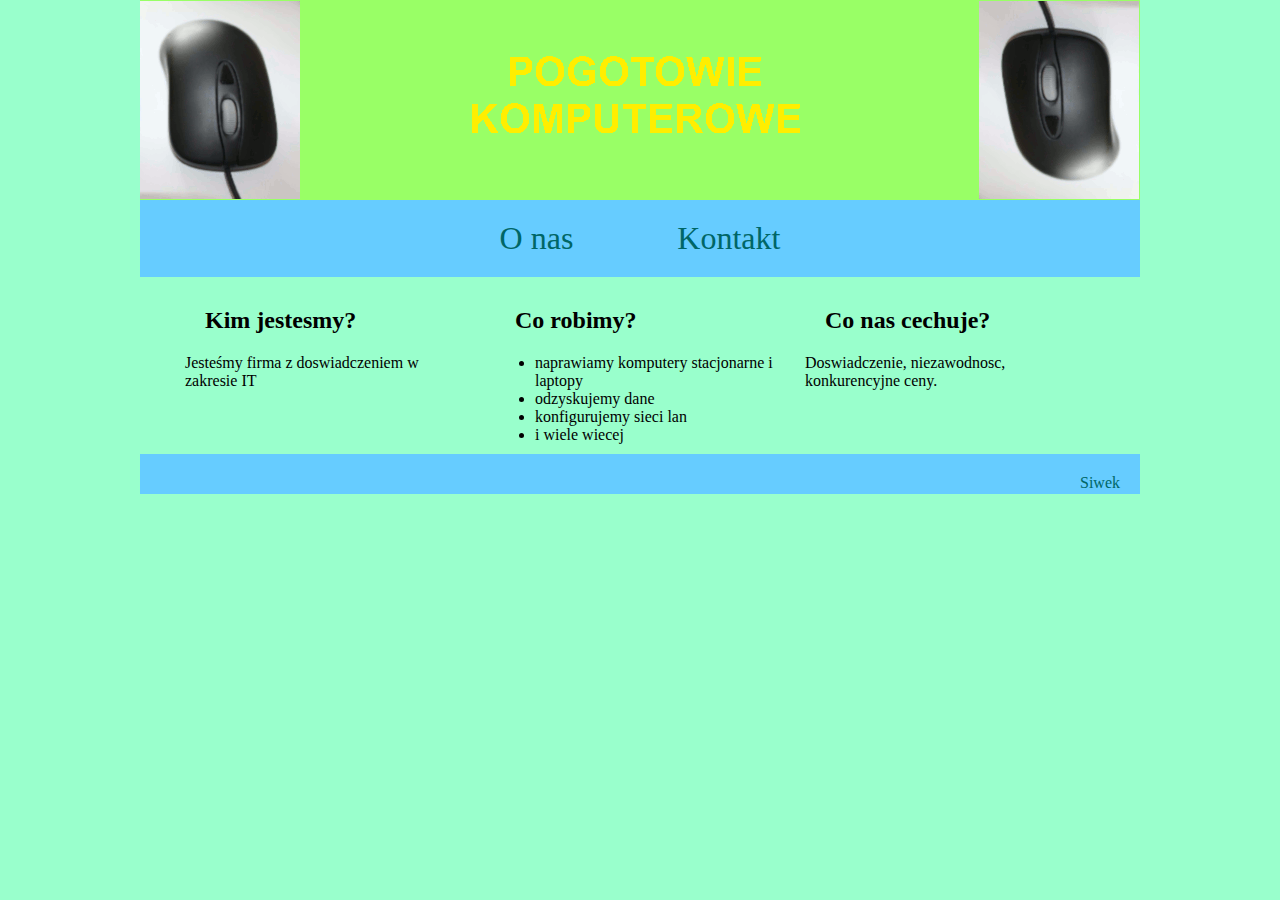
<file: index.html>
<!DOCTYPE html>
<html lang="en">
<head>
    <meta charset="UTF-8">
    <meta name="viewport" content="width=device-width, initial-scale=1.0">
    <title>Pogotowie komputerowe</title>
    <link rel="stylesheet" href="styl.css">
    <link rel="shortcut icon" href="ikona.png">
</head>
<body>
    <section id="main">
    <div class="main-container">
    <img src="animacjaaa.gif" alt="animacja">
    </div>
    <div class="menu">
    <a href="index.html">O nas</a>
    <a href="kontakt.html">Kontakt</a>
    </div>
    <div class="content">
    <div class="column">
    <h2>Kim jestesmy?</h2>
    <p>Jesteśmy firma z doswiadczeniem w zakresie IT</p>
    </div>
    <div class="column">
    <h2>Co robimy?</h2>
        <ul>
        <li>naprawiamy komputery stacjonarne i laptopy</li>
        <li>odzyskujemy dane</li>
        <li>konfigurujemy sieci lan</li>
        <li>i wiele wiecej</li>
        </ul>
    </div>
    <div class="column">
    <h2>Co nas cechuje?</h2>
    Doswiadczenie, niezawodnosc, konkurencyjne ceny.
    </div>
     </div>
    <footer>Siwek</footer>
    </section>
</body>
</html>
</file>
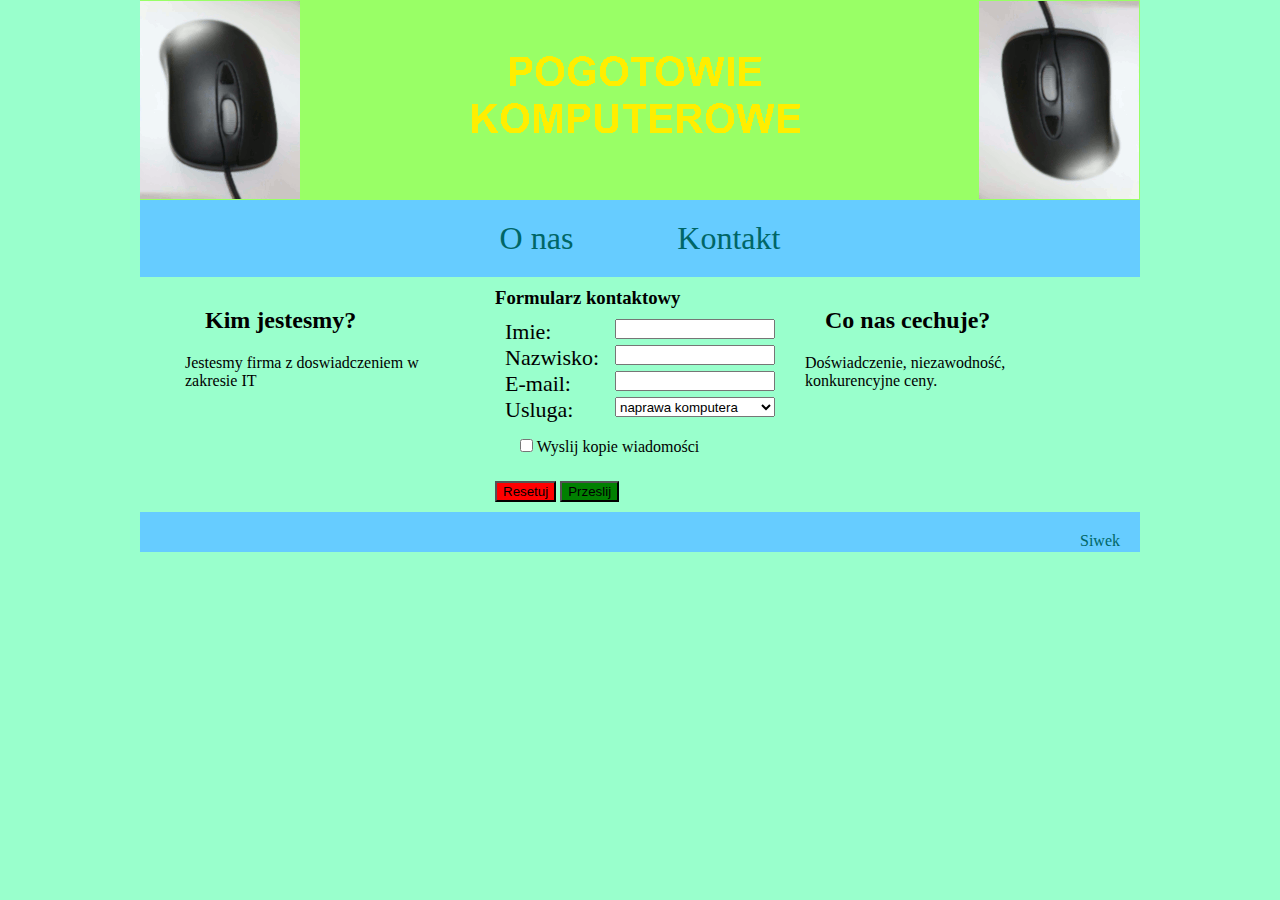
<file: kontakt.html>
<!DOCTYPE html>
<html lang="en">
<head>
    <meta charset="UTF-8">
    <meta name="viewport" content="width=device-width, initial-scale=1.0">
    <title>Pogotowie komputerowe</title>
    <link rel="stylesheet" href="styl.css">
    <link rel="shortcut icon" href="ikona.png">
</head>
<body>
    <section id="main">
    <div class="main-container">
    <img src="animacjaaa.gif" alt="animacja">
    </div>
    <div class="menu">
    <a href="index.html">O nas</a>
    <a href="kontakt.html">Kontakt</a>
    </div>
    <div class="content">
    <div class="column">
    <h2>Kim jestesmy?</h2>
    <p>Jestesmy firma z doswiadczeniem w zakresie IT</p>
    </div>
    <div class="column">
    <h3>Formularz kontaktowy</h3>
    <form action="POST">
     <label for="name">Imie:</label><input class="form-input" type="text" id="name">
     <label for="surname">Nazwisko:</label><input class="form-input" type="text" id="surname">
     <label for="email">E-mail:</label><input class="form-input" type="email" id="email">
     <label for="service">Usluga:</label><select class="form-input" name="services" id="service">
     <optgroup>
     <option value="naprawa komputera">naprawa komputera</option>
     <option value="odzyskiwanie danych">odzyskiwanie danych</option>
     <option value="problemy z oprogramowaniem">problemy z oprogramowaniem</option>
     <option value="konfiguracja sieci LAN">konfiguracja sieci LAN</option>
     <option value="inne">inne</option>
     </optgroup>
     </select>
     <div class="inner-form">
     <input type="checkbox" id="check"> Wyslij kopie wiadomości
     </div>         
     </form>
     <button id="reset">Resetuj</button>
     <button id="send">Przeslij</button>
     <p id="result"></p>
     </div>
     <div class="column">
     <h2>Co nas cechuje?</h2>
    Doświadczenie, niezawodność, konkurencyjne ceny.
      </div>
      </div>
      <footer>Siwek</footer>
    </section>
    <script src="skrypct.js"></script>
</body>
</html>
</file>
<file: styl.css>
* {
margin: 0;
box-sizing: border-box;
}

body {
background-color: #99ffcc;
}

#main {
width: 1000px;
margin: auto;

}

.main-container {
display: flex;
align-items: center;
}

img {
background-color: #99ff66;
margin: 0 auto;
}
.menu {
background-color: #66ccff;
text-align: center;
padding: 20px 0;
}

a {
color: #006666;
margin: 50px;
font-size: 200%;
text-decoration: none;
}

.content {
display: flex;
justify-content: center;
}

h2 {
margin: 20px;
}

.column{
width: 310px;
padding: 10px;
}

footer {
background-color: #66ccff;
color: #006666;
text-align: right;
height: 30px;
padding: 20px;
}

form {
display: flex;
justify-content: space-between;
flex-wrap: wrap;
margin: 10px;
}

.form-input {
width: 160px;
height: 20px;
}

.inner-form {
padding: 15px;
width: 100%;
}

#reset {
background-color: red;
} 

#send {
background-color: green;
}

label {
font-size: 22px;
}
</file>
